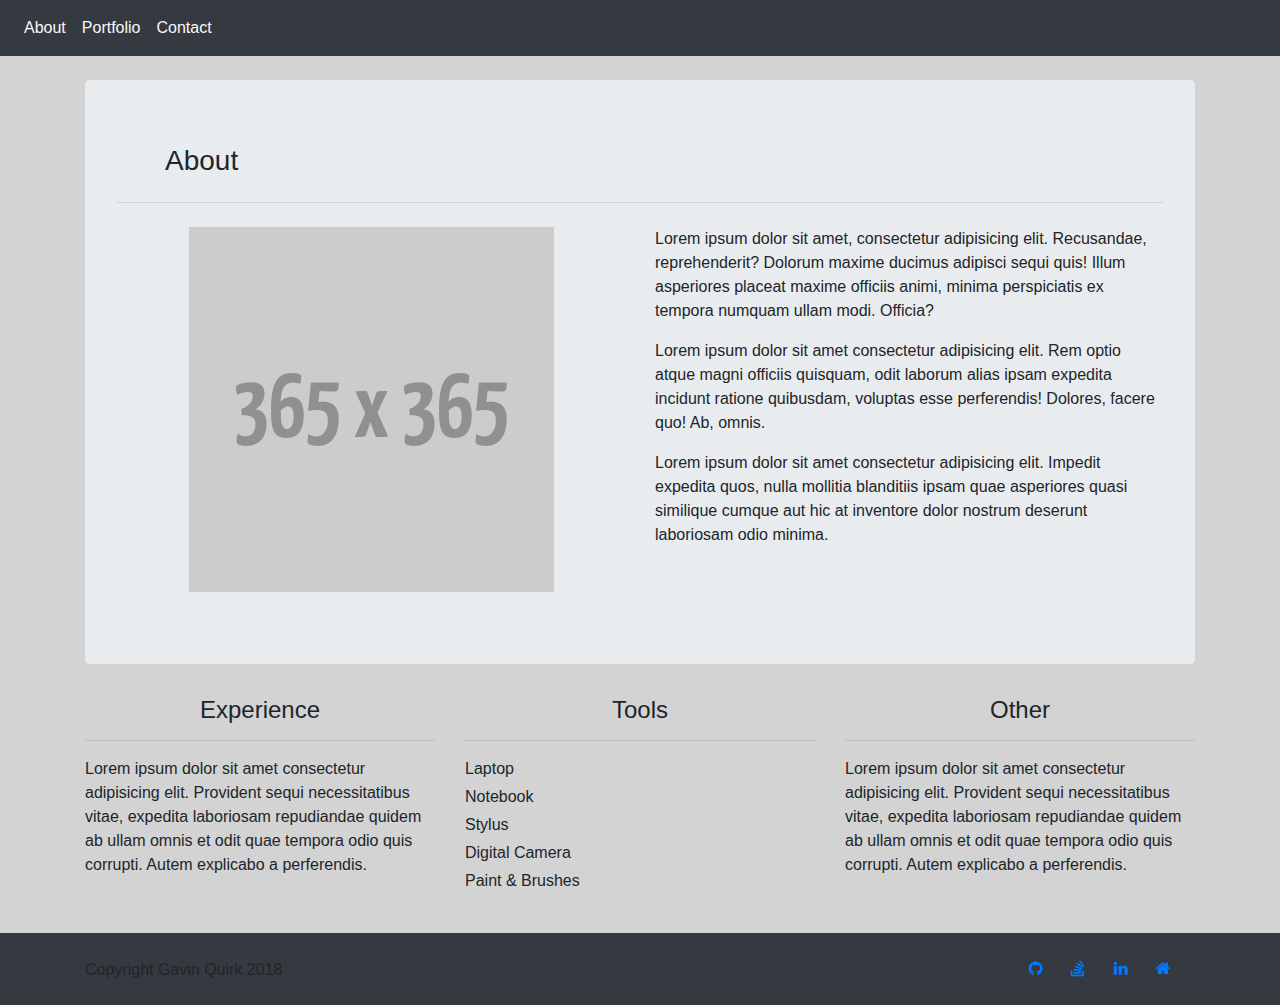
<file: index.html>
<!DOCTYPE html>
<html lang="en">
<head>
    <meta charset="UTF-8">
    <meta name="viewport" content="width=device-width, initial-scale=1.0">
    <meta http-equiv="X-UA-Compatible" content="ie=edge">
    <title>About - Gavin Quirk</title>
    <link rel="stylesheet" href="assets/styles/reset.css">
    <link rel="stylesheet" href="assets/styles/bootstrap.min.css">
    <link rel="stylesheet" type="text/css" href="assets/styles/style.css">
    <link rel="stylesheet" href="https://cdnjs.cloudflare.com/ajax/libs/font-awesome/4.7.0/css/font-awesome.min.css">

</head>
<body id="background">
    <nav class="navbar navbar-expand-sm bg-dark mb-4">
        <ul class="navbar-nav">
            <li class="nav-item">
                <a class="nav-link text-light" href="index.html">About</a>
            </li>
            <li class="nav-item">
                <a class="nav-link text-light" href="portfolio.html">Portfolio</a>
            </li>
            <li class="nav-item">
                <a class="nav-link text-light" href="contact.html">Contact</a>
            </li>
        </ul>
    </nav>

    <div class="container">
        <div class="jumbotron">
            <h3 class="ml-5">About</h2>
            <hr class="my-4">
            <div class="row">
                <div class="col-md-6 text-center">
                    <img class="img-fluid mb-2" src="assets/images/portfolio-placeholder.png">
                </div>
                <div class="col-md-6">
                    <p>Lorem ipsum dolor sit amet, consectetur adipisicing elit. Recusandae, reprehenderit? Dolorum maxime ducimus adipisci sequi quis! Illum asperiores placeat maxime officiis animi, minima perspiciatis ex tempora numquam ullam modi. Officia?</p>
                    <p>Lorem ipsum dolor sit amet consectetur adipisicing elit. Rem optio atque magni officiis quisquam, odit laborum alias ipsam expedita incidunt ratione quibusdam, voluptas esse perferendis! Dolores, facere quo! Ab, omnis.</p>
                    <p>Lorem ipsum dolor sit amet consectetur adipisicing elit. Impedit expedita quos, nulla mollitia blanditiis ipsam quae asperiores quasi similique cumque aut hic at inventore dolor nostrum deserunt laboriosam odio minima.</p>
                </div>
            </div>
        </div>

        <div class="row">
            <div class="col-md-4">
                <h4 class="text-center">Experience</h4>
                <hr>
                <p>Lorem ipsum dolor sit amet consectetur adipisicing elit. Provident sequi necessitatibus vitae, expedita laboriosam repudiandae quidem ab ullam omnis et odit quae tempora odio quis corrupti. Autem explicabo a perferendis.</p>
            </div>
            <div class="col-md-4">
                <h4 class="text-center">Tools</h4>
                <hr>
                <ul>
                    <li class="my-1">Laptop</li>
                    <li class="my-1">Notebook</li>
                    <li class="my-1">Stylus</li>
                    <li class="my-1">Digital Camera</li>
                    <li class="my-1">Paint & Brushes</li>
                </ul>
            </div>
            <div class="col-md-4">
                <h4 class="text-center">Other</h4>
                <hr>
                <p>Lorem ipsum dolor sit amet consectetur adipisicing elit. Provident sequi necessitatibus vitae, expedita laboriosam repudiandae quidem ab ullam omnis et odit quae tempora odio quis corrupti. Autem explicabo a perferendis.</p>
            </div>
        </div>

    </div>

    <footer class="page-footer center-on-small-only unique-color-dark bg-dark pt-0 mt-4">

                <div class="container">
                    <div class="row py-4 d-flex align-items-center">
                        <div class="col-md-6 col-lg-5 text-center text-md-left mb-4 mb-md-0">
                            <h6 class="mb-0 text-black">Copyright Gavin Quirk 2018</h6>
                        </div>
                        <div class="col-md-6 col-lg-7 text-center text-md-right">
                            <a class="icons-sm" target="_blank" href="https://github.com/gavinquirk"><i class="fa fa-github mr-lg-4"> </i></a>
                            <a class="icons-sm" target="_blank" href="https://stackoverflow.com/users/9190275/g-quirk"><i class="fa fa-stack-overflow mr-lg-4"> </i></a>
                            <a class="icons-sm" target="_blank" href="https://www.linkedin.com/in/gavin-quirk-50764b139/"><i class="fa fa-linkedin mr-lg-4"> </i></a>
                            <a class="icons-sm" target="_blank" href="http://www.gavinquirk.com"><i class="fa fa-home mr-lg-4"> </i></a>
                        </div>
                    </div>
                </div>
        </footer>


</body>
</html>
</file>
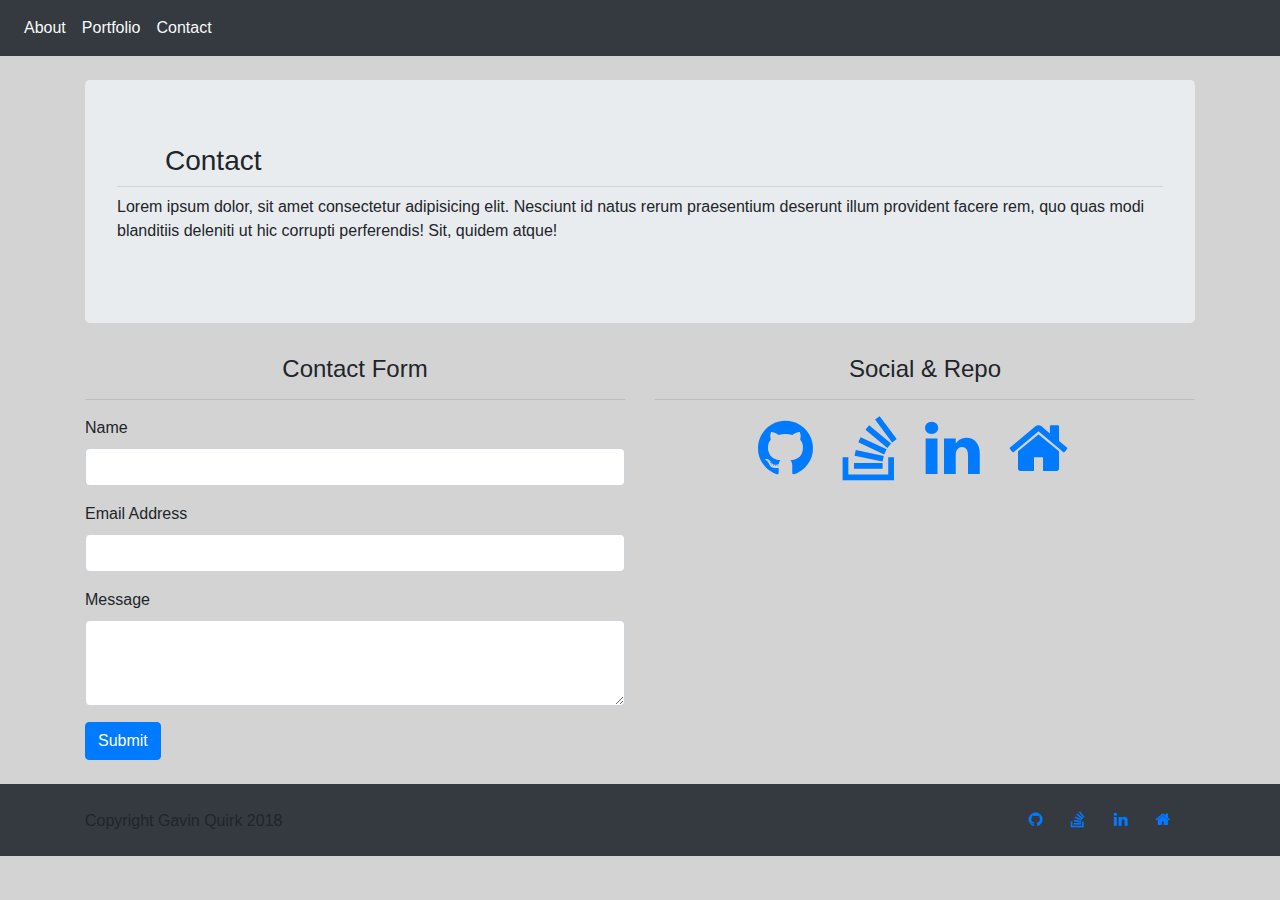
<file: contact.html>
<!DOCTYPE html>
<html lang="en">
<head>
    <meta charset="UTF-8">
    <meta name="viewport" content="width=device-width, initial-scale=1.0">
    <meta http-equiv="X-UA-Compatible" content="ie=edge">
    <title>Contact - Gavin Quirk</title>
    <link rel="stylesheet" href="assets/styles/reset.css">
    <link rel="stylesheet" href="assets/styles/bootstrap.min.css">
    <link rel="stylesheet" type="text/css" href="assets/styles/style.css">
    <link rel="stylesheet" href="https://cdnjs.cloudflare.com/ajax/libs/font-awesome/4.7.0/css/font-awesome.min.css">
</head>
<body>
    <nav class="navbar navbar-expand-sm bg-dark mb-4">
        <ul class="navbar-nav">
            <li class="nav-item">
                <a class="nav-link text-light" href="index.html">About</a>
            </li>
            <li class="nav-item">
                <a class="nav-link text-light" href="portfolio.html">Portfolio</a>
            </li>
            <li class="nav-item">
                <a class="nav-link text-light" href="contact.html">Contact</a>
            </li>
        </ul>
    </nav>

    <div class="container">
        <div class="jumbotron">
            <h3 class="ml-5">Contact</h2>
            <hr class="my-2">
            <p>Lorem ipsum dolor, sit amet consectetur adipisicing elit. Nesciunt id natus rerum praesentium deserunt illum provident facere rem, quo quas modi blanditiis deleniti ut hic corrupti perferendis! Sit, quidem atque!</p>
        </div>

        <div class="row">
            <div class="col-md-6">
                <h4 class="text-center">Contact Form</h4>
                <hr>
                <form>
                    <div class="form-group">
                        <label for="inputName">Name</label>
                        <input type="name" class="form-control" id="inputName">
                    </div>
                    <div class="form-group">
                        <label for="inputEmail">Email Address</label>
                        <input type="email" class="form-control" id="inputEmail">
                    </div>
                    <div class="form-group">
                        <label for="inputMessage">Message</label>
                        <textarea class="form-control" id="inputMessage" rows="3"></textarea>
                    </div>
                    <button type="submit" class="btn btn-primary">Submit</button>
                </form>
            </div>
            <div class="col-md-6">
                <h4 class="text-center">Social & Repo</h4>
                <hr>
                <div class="text-center">
                    <a class="icons-sm" target="_blank" href="https://github.com/gavinquirk"><i class="fa fa-github mr-lg-4 fa-4x"> </i></a>
                    <a class="icons-sm" target="_blank" href="https://stackoverflow.com/users/9190275/g-quirk"><i class="fa fa-stack-overflow mr-lg-4 fa-4x"> </i></a>
                    <a class="icons-sm" target="_blank" href="https://www.linkedin.com/in/gavin-quirk-50764b139/"><i class="fa fa-linkedin mr-lg-4 fa-4x"> </i></a>
                    <a class="icons-sm" target="_blank" href="http://www.gavinquirk.com"><i class="fa fa-home mr-lg-4 fa-4x"> </i></a>
                </div>
            </div>
        </div>
        
    </div>

    <footer class="page-footer navbar-fixed-bottom center-on-small-only unique-color-dark bg-dark pt-0 mt-4">

                <div class="container">
                    <div class="row py-4 d-flex align-items-center">
                        <div class="col-md-6 col-lg-5 text-center text-md-left mb-4 mb-md-0">
                            <h6 class="mb-0 text-black">Copyright Gavin Quirk 2018</h6>
                        </div>
                        <div class="col-md-6 col-lg-7 text-center text-md-right">
                            <a class="icons-sm" target="_blank" href="https://github.com/gavinquirk"><i class="fa fa-github mr-lg-4"> </i></a>
                            <a class="icons-sm" target="_blank" href="https://stackoverflow.com/users/9190275/g-quirk"><i class="fa fa-stack-overflow mr-lg-4"> </i></a>
                            <a class="icons-sm" target="_blank" href="https://www.linkedin.com/in/gavin-quirk-50764b139/"><i class="fa fa-linkedin mr-lg-4"> </i></a>
                            <a class="icons-sm" target="_blank" href="http://www.gavinquirk.com"><i class="fa fa-home mr-lg-4"> </i></a>
                        </div>
                    </div>
                </div>
        </footer>


</body>
</html>
</file>
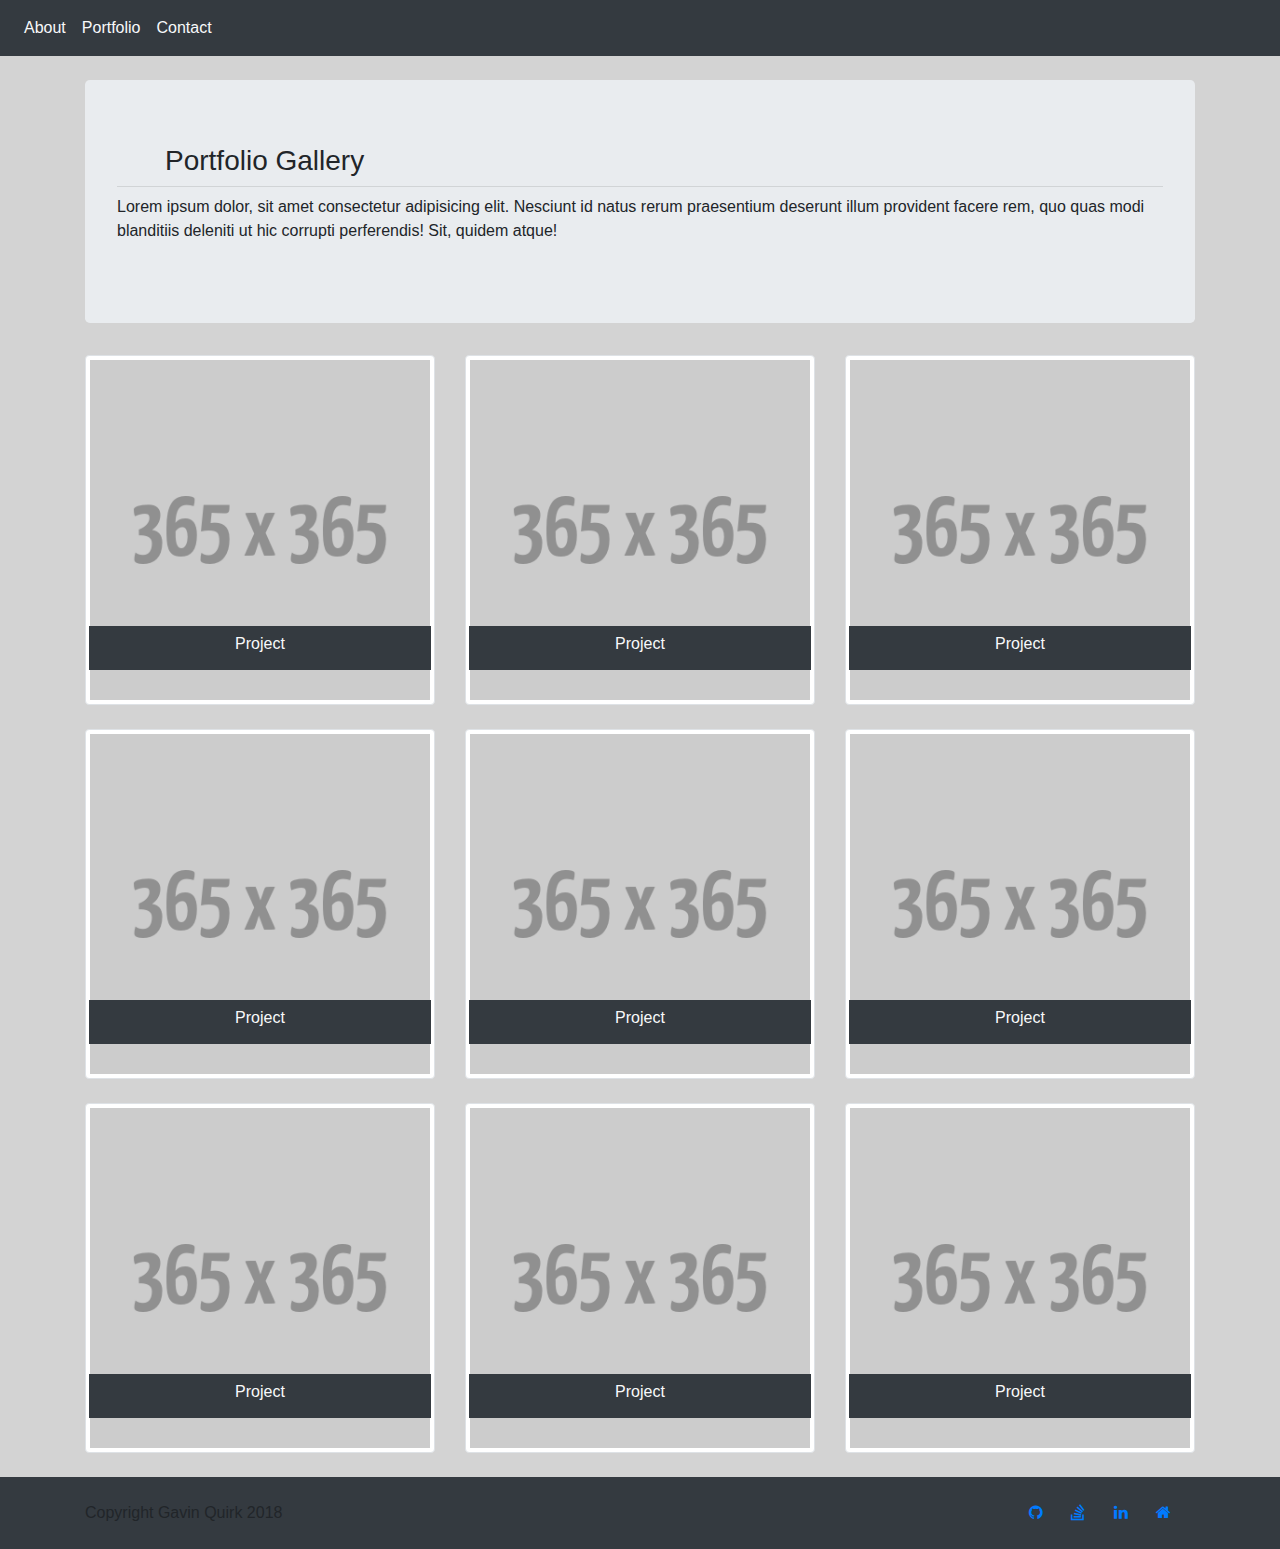
<file: portfolio.html>
<!DOCTYPE html>
<html lang="en">
<head>
    <meta charset="UTF-8">
    <meta name="viewport" content="width=device-width, initial-scale=1.0">
    <meta http-equiv="X-UA-Compatible" content="ie=edge">
    <title>Portfolio - Gavin Quirk</title>
    <link rel="stylesheet" href="assets/styles/reset.css">
    <link rel="stylesheet" href="assets/styles/bootstrap.min.css">
    <link rel="stylesheet" type="text/css" href="assets/styles/style.css">
    <link rel="stylesheet" href="https://cdnjs.cloudflare.com/ajax/libs/font-awesome/4.7.0/css/font-awesome.min.css">
</head>
<body>
    <nav class="navbar navbar-expand-sm bg-dark mb-4">
        <ul class="navbar-nav">
            <li class="nav-item">
                <a class="nav-link text-light" href="index.html">About</a>
            </li>
            <li class="nav-item">
                <a class="nav-link text-light" href="portfolio.html">Portfolio</a>
            </li>
            <li class="nav-item">
                <a class="nav-link text-light" href="contact.html">Contact</a>
            </li>
        </ul>
    </nav>

    <div class="container">
        <div class="jumbotron">
            <h3 class="ml-5">Portfolio Gallery</h2>
            <hr class="my-2">
            <p>Lorem ipsum dolor, sit amet consectetur adipisicing elit. Nesciunt id natus rerum praesentium deserunt illum provident facere rem, quo quas modi blanditiis deleniti ut hic corrupti perferendis! Sit, quidem atque!</p>
        </div>
        
        <div class="row mb-4">
            <div class="col-md-4">
                <a href="#">
                    <img class="img-fluid img-thumbnail" src="assets/images/portfolio-placeholder.png">
                    <div class="caption bg-dark text-light text-center py-2">
                        <h6>Project</h6>
                    </div>
                </a>
                
            </div>
            <div class="col-md-4">
                <a href="#">
                    <img class="img-fluid img-thumbnail" src="assets/images/portfolio-placeholder.png">
                    <div class="caption bg-dark text-light text-center py-2">
                        <h6>Project</h6>
                    </div>
                </a>
            </div>
            <div class="col-md-4">
                <a href="#">
                    <img class="img-fluid img-thumbnail" src="assets/images/portfolio-placeholder.png">
                    <div class="caption bg-dark text-light text-center py-2">
                        <h6>Project</h6>
                    </div>
                </a>
            </div>
        </div>
        <div class="row mb-4">
            <div class="col-md-4">
                <a href="#">
                    <img class="img-fluid img-thumbnail" src="assets/images/portfolio-placeholder.png">
                    <div class="caption bg-dark text-light text-center py-2">
                        <h6>Project</h6>
                    </div>
                </a>
                
            </div>
            <div class="col-md-4">
                <a href="#">
                    <img class="img-fluid img-thumbnail" src="assets/images/portfolio-placeholder.png">
                    <div class="caption bg-dark text-light text-center py-2">
                        <h6>Project</h6>
                    </div>
                </a>
            </div>
            <div class="col-md-4">
                <a href="#">
                    <img class="img-fluid img-thumbnail" src="assets/images/portfolio-placeholder.png">
                    <div class="caption bg-dark text-light text-center py-2">
                        <h6>Project</h6>
                    </div>
                </a>
            </div>
        </div>
        <div class="row mb-4">
            <div class="col-md-4">
                <a href="#">
                    <img class="img-fluid img-thumbnail" src="assets/images/portfolio-placeholder.png">
                    <div class="caption bg-dark text-light text-center py-2">
                        <h6>Project</h6>
                    </div>
                </a>
                
            </div>
            <div class="col-md-4">
                <a href="#">
                    <img class="img-fluid img-thumbnail" src="assets/images/portfolio-placeholder.png">
                    <div class="caption bg-dark text-light text-center py-2">
                        <h6>Project</h6>
                    </div>
                </a>
            </div>
            <div class="col-md-4">
                <a href="#">
                    <img class="img-fluid img-thumbnail" src="assets/images/portfolio-placeholder.png">
                    <div class="caption bg-dark text-light text-center py-2">
                        <h6>Project</h6>
                    </div>
                </a>
            </div>
        </div>
        



    </div>

    <footer class="page-footer center-on-small-only unique-color-dark bg-dark pt-0 mt-4">

                <div class="container">
                    <div class="row py-4 d-flex align-items-center">
                        <div class="col-md-6 col-lg-5 text-center text-md-left mb-4 mb-md-0">
                            <h6 class="mb-0 text-black">Copyright Gavin Quirk 2018</h6>
                        </div>
                        <div class="col-md-6 col-lg-7 text-center text-md-right">
                            <a class="icons-sm" target="_blank" href="https://github.com/gavinquirk"><i class="fa fa-github mr-lg-4"> </i></a>
                            <a class="icons-sm" target="_blank" href="https://stackoverflow.com/users/9190275/g-quirk"><i class="fa fa-stack-overflow mr-lg-4"> </i></a>
                            <a class="icons-sm" target="_blank" href="https://www.linkedin.com/in/gavin-quirk-50764b139/"><i class="fa fa-linkedin mr-lg-4"> </i></a>
                            <a class="icons-sm" target="_blank" href="http://www.gavinquirk.com"><i class="fa fa-home mr-lg-4"> </i></a>
                        </div>
                    </div>
                </div>
        </footer>


</body>
</html>
</file>
<file: assets/styles/style.css>
body, html {
    height: 100%;
    background: lightgrey;
}

.wrapper {
    height: 100%;
}

.thumbnail {
    position: relative;
}

.caption {
    position: absolute;
    bottom: 10%;
    left: 5%;
    width: 90%;
}

.footer {
    position: absolute;
    bottom: 0;
}
</file>
